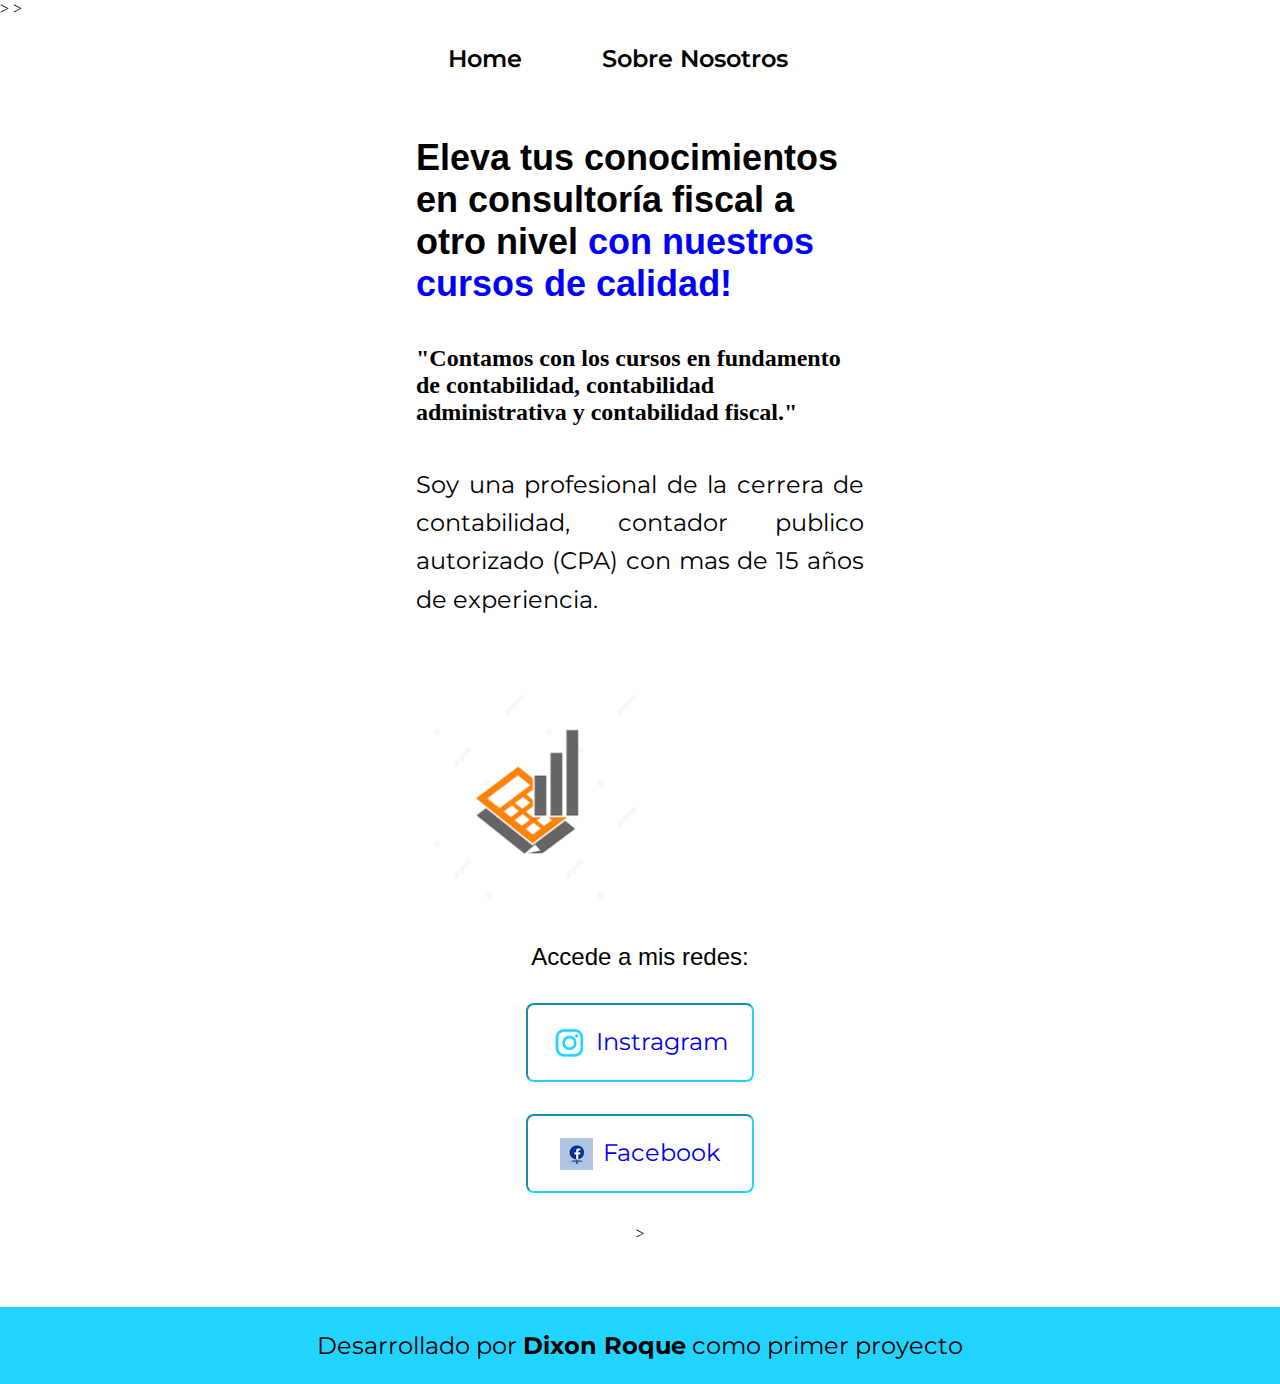
<file: index.html>
<!DOCTYPE html>
<html lang="es-mex">
<head>
    <meta charset="UTF-8">
    <meta name="viewport" content="width=device-width, initial-scale=1.0">

    <title> Consultoria Fiscal </title>
    <!-- este es el codigo es para el titulo de la pesraña-->>
    <link rel="stylesheet" href="./styles/style.css">
    <!-- este es el codigo que enlaza con CSS-->>
</head>
<body>
    <header class="header">
        <nav class="header__menu">
            <a class="header__menu__link" href="index.html">Home</a>
            <a class="header__menu__link" href="about.html">Sobre Nosotros</a>

        </nav>       

    </header>
    

    <main class="presentacion">
        <section class="presentacion__contenido">
        <h1 class="presentacion__contenido__titulo"> Eleva tus conocimientos en consultoría fiscal a otro nivel <strong class="titulo-destaque">con nuestros cursos de calidad!</strong>
        </h1>
        
        <h2> "Contamos con los cursos en fundamento de contabilidad, contabilidad administrativa y
            contabilidad fiscal."</h2>

            <p class="presentacion__contenido__texto">Soy una profesional de la cerrera de contabilidad,
                contador publico autorizado (CPA) con mas de 15 años de experiencia. </p>

            <img class="presentacion__imagen" src="./assets/images.png" alt="logo 1">
            
            

          <div class="presentacion__enlaces">
                <h2 class="presentacion__enlaces__subtitulos">Accede a mis redes:</h2>
                <a class="presentacion__enlaces__link" href="https://www.instagram.com/accounts/login/">
                    <img src="./assets/instagram.png">
                Instragram</a>
                <a class="presentacion__enlaces__link" href="https://web.facebook.com/?locale=es_LA&_rdc=1&_rdr">
                    <img src="./assets/Facebook_logo_33x32_32bit.png"> Facebook</a>
                <!-- este es el codigo se llama ancla y crea un hipervinculo para reedireccionar-->>
            </div>

</main>
<footer class="footer">
    <p> Desarrollado por <b>Dixon Roque</b> como primer proyecto</p>
</footer>


</body>

</html>
</file>
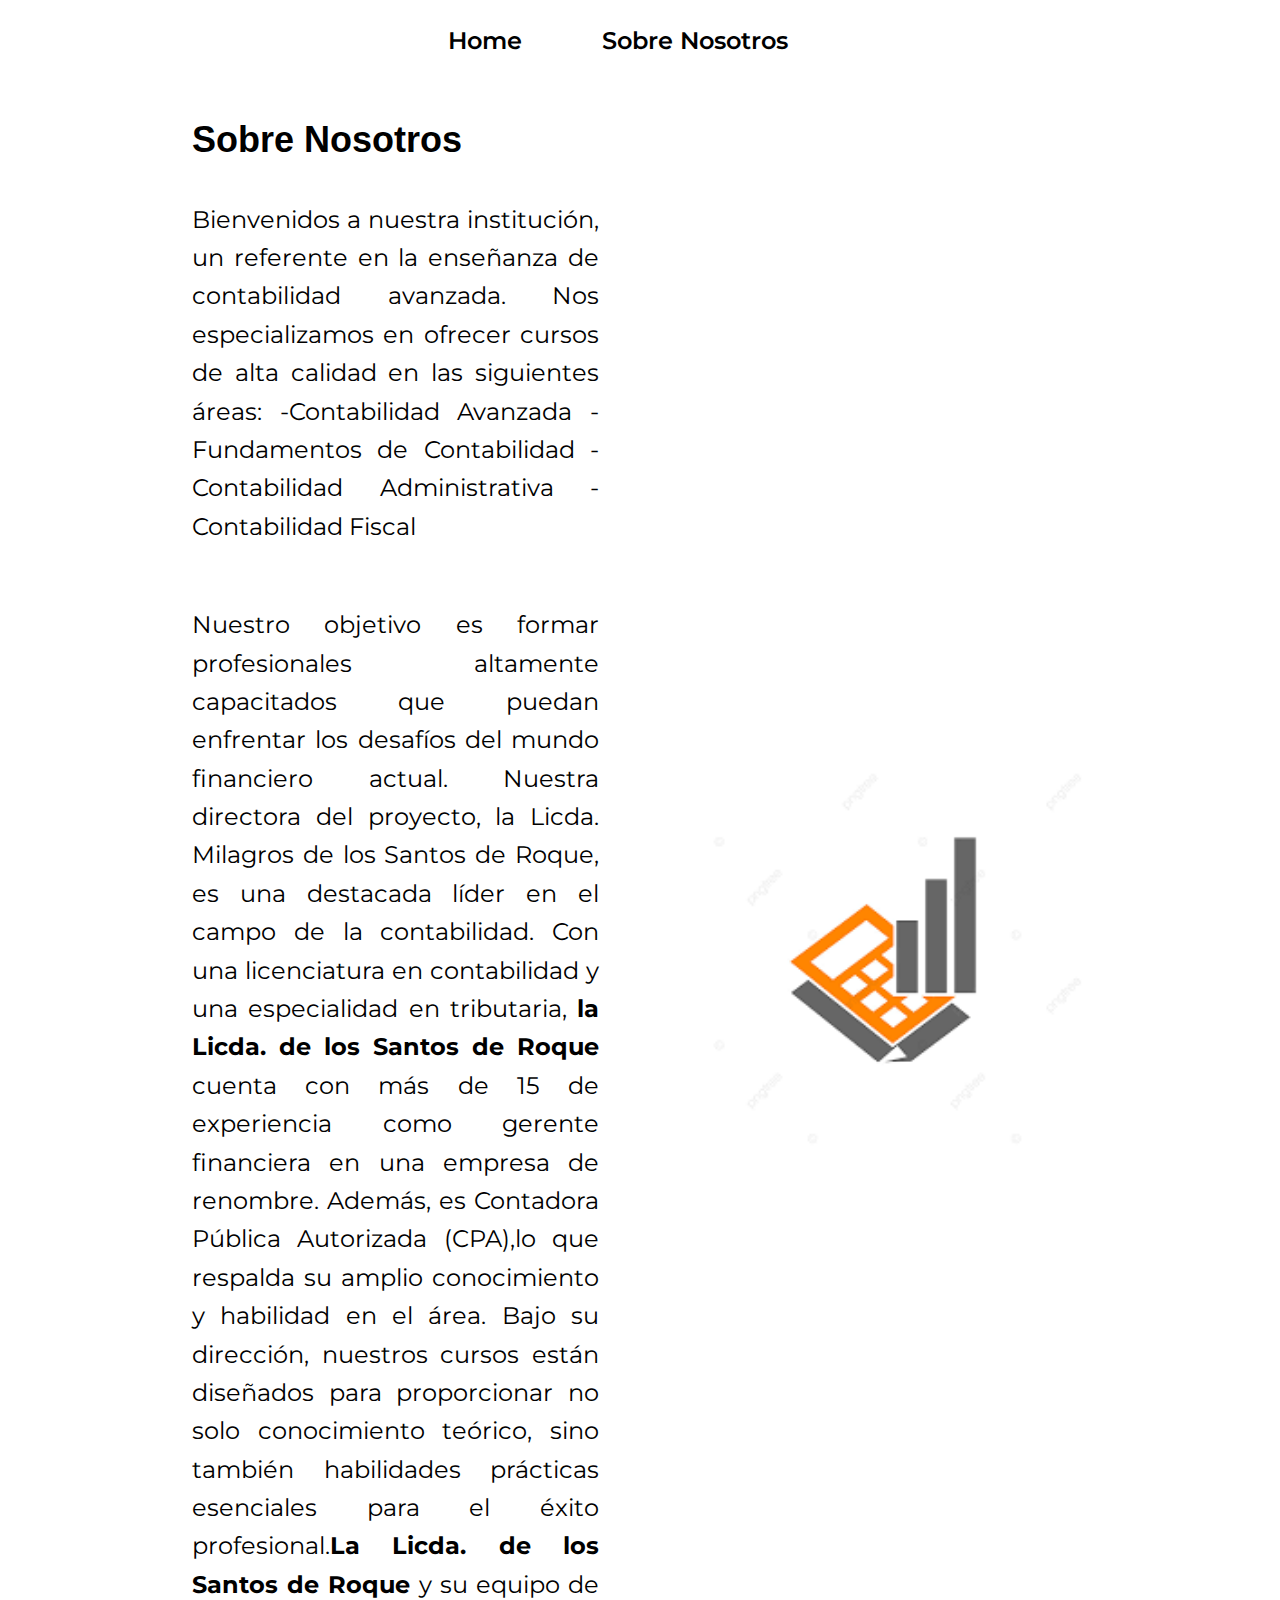
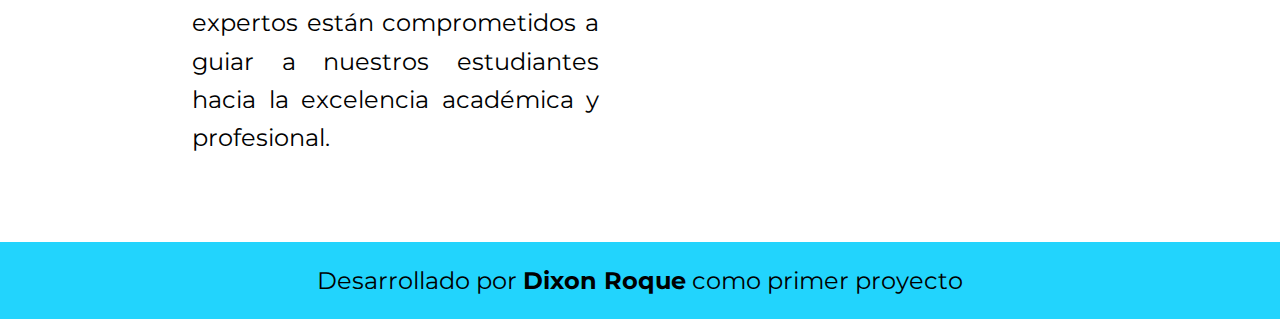
<file: about.html>
<!DOCTYPE html>
<html lang="es-mx">
<head>
    <meta charset="UTF-8">
    <meta name="viewport" content="width=device-width, initial-scale=1.0">
    <title>Sobre Nosotros</title>
    <link rel="stylesheet" href="./styles/style.css">
</head>
<body>
    <header class="header">
        <nav class="header__menu">
            <a class="header__menu__link" href="index.html">Home</a>
            <a class="header__menu__link" href="about.html">Sobre Nosotros</a>

        </nav>       

    </header>
    <main class="presentacion">

        <section class="presentacion__contenido">
            <h1 class="presentacion__contenido__titulo">Sobre Nosotros</h1>

            <p class="presentacion__contenido__texto">Bienvenidos a nuestra institución, un referente en la enseñanza de contabilidad avanzada. 
                Nos especializamos en ofrecer cursos de alta calidad en las siguientes áreas:

                -Contabilidad Avanzada
                -Fundamentos de Contabilidad
                -Contabilidad Administrativa
                -Contabilidad Fiscal </p>

             <p class="presentacion__contenido__texto">Nuestro objetivo es formar profesionales altamente capacitados que puedan enfrentar los desafíos del mundo financiero actual. 
                Nuestra directora del proyecto, la Licda. Milagros de los Santos de Roque, es una destacada líder en el campo de la contabilidad.
                Con una licenciatura en contabilidad y una especialidad en tributaria, <b>la Licda. de los Santos de Roque</b> cuenta con más de 15 de 
                experiencia como gerente financiera en una empresa de renombre. Además, es Contadora  Pública Autorizada (CPA),lo que respalda 
                su amplio conocimiento y habilidad en el área.

                Bajo su dirección, nuestros cursos están diseñados para proporcionar no solo conocimiento teórico, 
                sino también habilidades prácticas esenciales para el éxito profesional.<b>La Licda. de los Santos de Roque</b>  
                y su equipo de expertos están comprometidos a guiar a nuestros estudiantes hacia la excelencia académica y profesional.
            </p>
        </section>
        <img class="presentacion__imagen" src="./assets/images.png" alt="logo 1">



    </main>
    <footer class="footer">
        <p> Desarrollado por <b>Dixon Roque</b> como primer proyecto</p>
    </footer>
</body>
</html>
</file>
<file: styles/style.css>
@import url('https://fonts.googleapis.com/css2?family=Montserrat:ital,wght@0,100..900;1,100..900&display=swap');


:root{

    --color-primario:#000000;
    --color-secundario:#22d4fd;
    --color-terciario: #0ae7e7;

    --fuente-monserrat: "Montserrat", sans-serif;
    --fuente-krona: "Krona One", sans-serif;
} 

*{
   padding: 0;
   margin: 0;

/* en este codigo se elimina el espacio entre elemento y su borde, y los margenes*/
}


body {
    background-color:white;
    color: var (--color-primario);
    box-sizing: border-box;
}

.header{
    padding: 2% 0% 0% 35%;



}

.header__menu{
    display: flex;
    gap: 80px;

}



.header__menu__link{
    font-family: var(--fuente-monserrat);
    font-size: 1.5rem;
    font-weight: 600;
    color: var(--color-primario);
    text-decoration: none;  /* elimina el subrayado */

}

.presentacion {
    display: flex;
    align-items: center;
    padding: 5% 15%;
    justify-content: space-between;
    gap: 82px;


}

.presentacion__contenido{
    width: 50%;
    display: flex;
    flex-direction: column;
    gap: 40px;  /* este código separa los párrafos */
    margin: 0 auto;  /* centra el contenedor */


}

.presentacion__contenido__titulo{
    font-size: 2.25rem;
    font-family: var(--fuente-krona);


}

.titulo-destaque{
    color:blue;

 }


.presentacion__contenido__texto{
    font-size: 1.5rem;
    font-family: var(--fuente-monserrat);
    text-align: justify;  /* justifica el texto */
    line-height: 1.6;  /* mejora la legibilidad */
    margin-bottom: 20px;  /* añade un margen inferior para separar párrafos */

}

.imagen-reducida{
    width: 200px;
    height: 615px;
    padding: 20px;


}

.presentacion__enlaces{
    display: flex;
    justify-content:space-between ;
    flex-direction: column;
    align-items:center ;
    gap: 32px;
    

}

.presentacion__enlaces__subtitulos{
    font-family: var(--fuente-krona) ;
    font-size: 1.5rem;
    font-weight: 400;

}

.presentacion__enlaces__link{
    width: 50%;
    text-align: center;
    padding: 21.5px 0;
    border-radius: 8px;
    font-family: var(--fuente-monserrat);
    font-size: 1.5rem;
    font-weight: 600px;
    text-decoration: none;
    border: 2px inset #22d4fd;
    display: flex;
    justify-content:center ;
    gap: 10px;


}

.presentacion__enlaces__link:hover{

    background-color:#0ae7e7 ;
}

.footer{
  background-color: #22d4fd;
  padding: 1.5rem;
  color: black;
  text-align: center;
  font-family: var(--fuente-monserrat);
  font-size: 1.5rem;
  font-weight: 400px;

}

.presentacion__imagen{
   width: 50%;


}

@media (max-width:1055px) {

      .header{

        padding: 10%;
      }

      .header__menu{
        justify-content:center;
      }


      .presentacion{
        flex-direction: column-reverse;
        padding: 5%;

      } 

    .presentacion__contenido{
        width:auto;

    }


}
</file>
